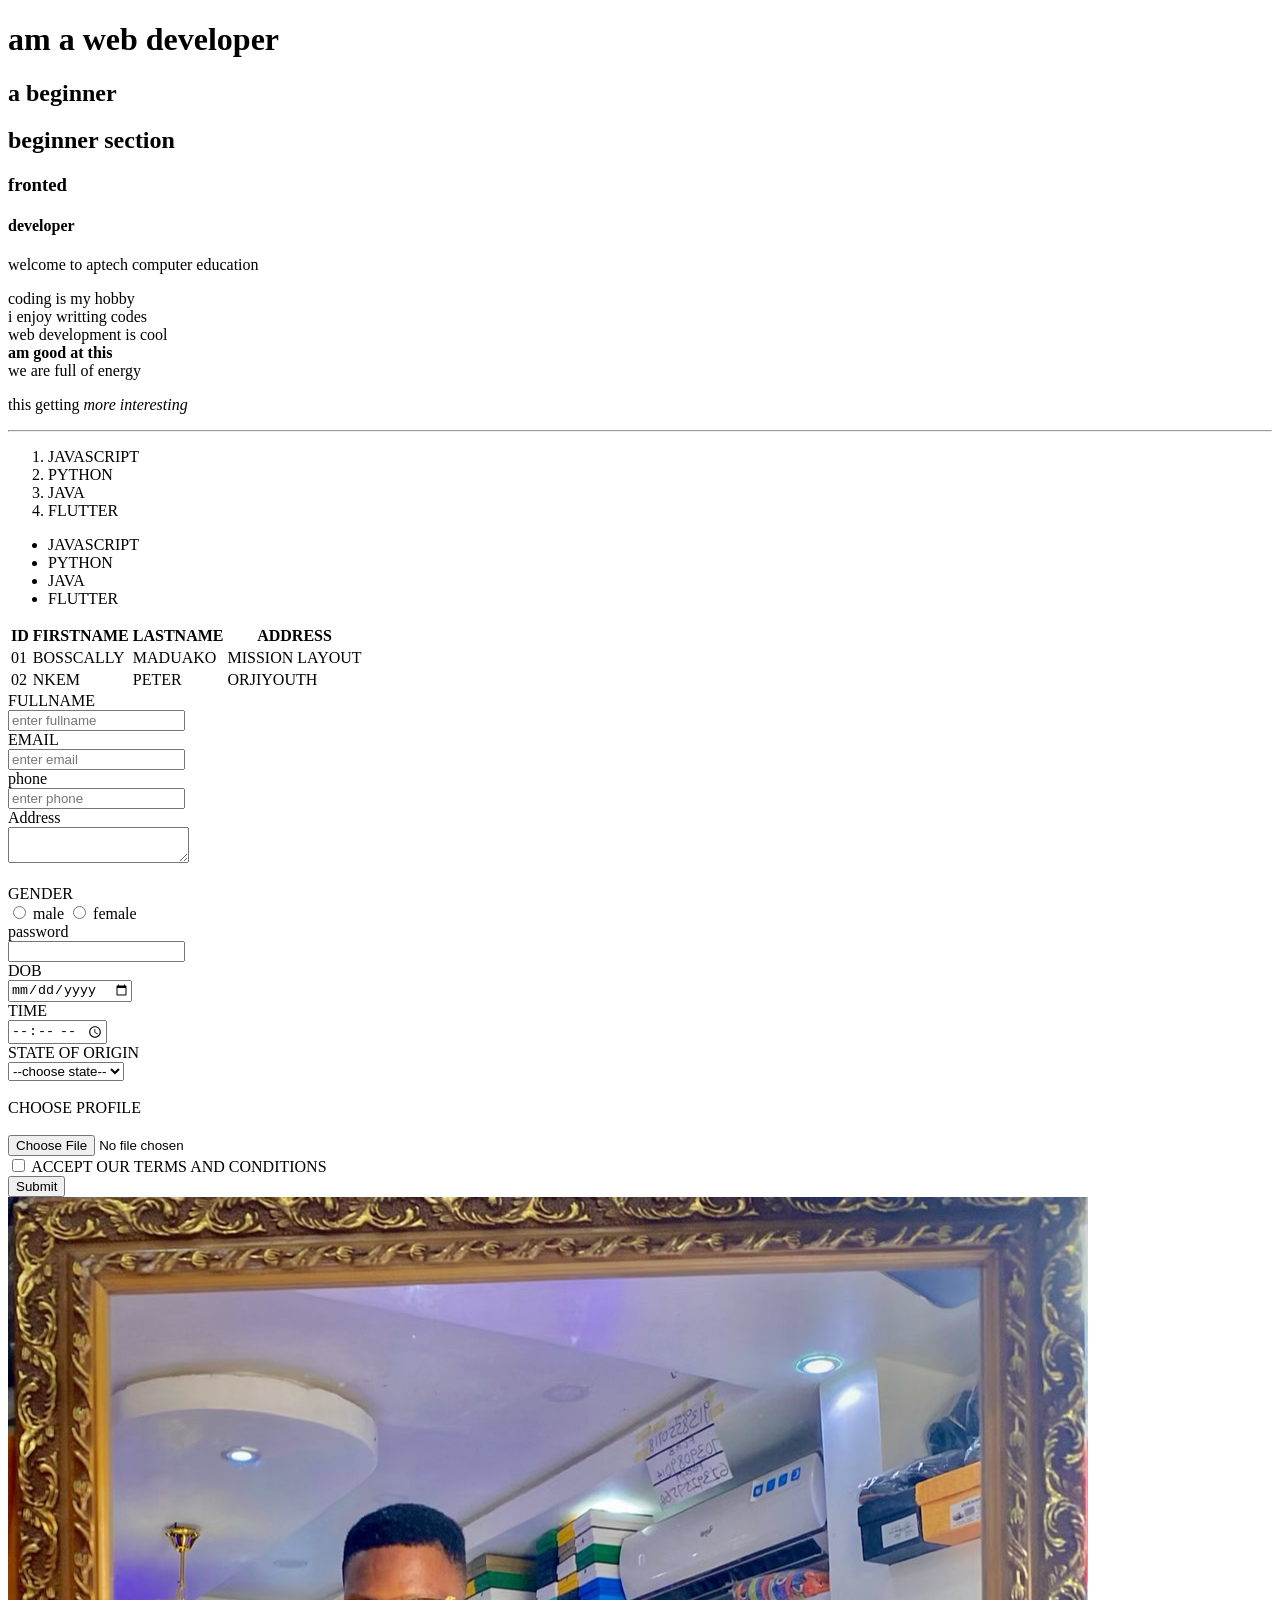
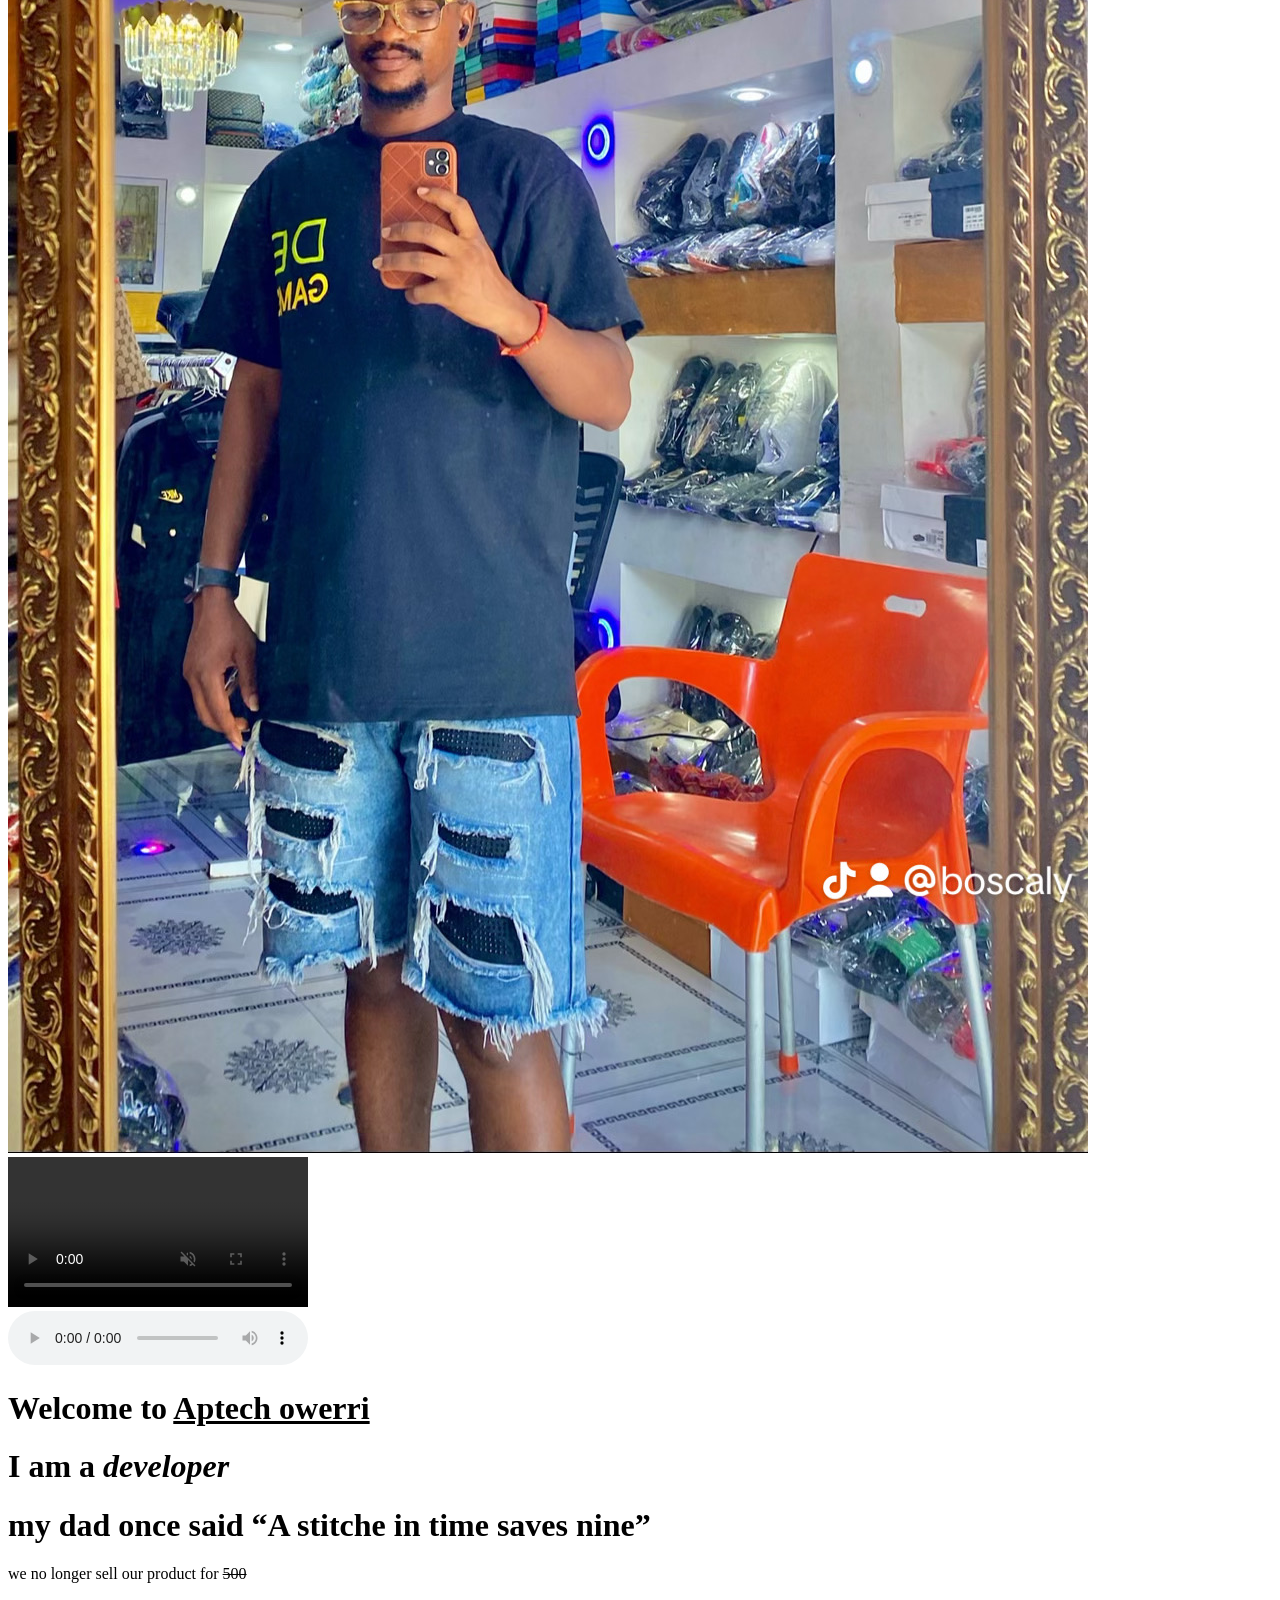
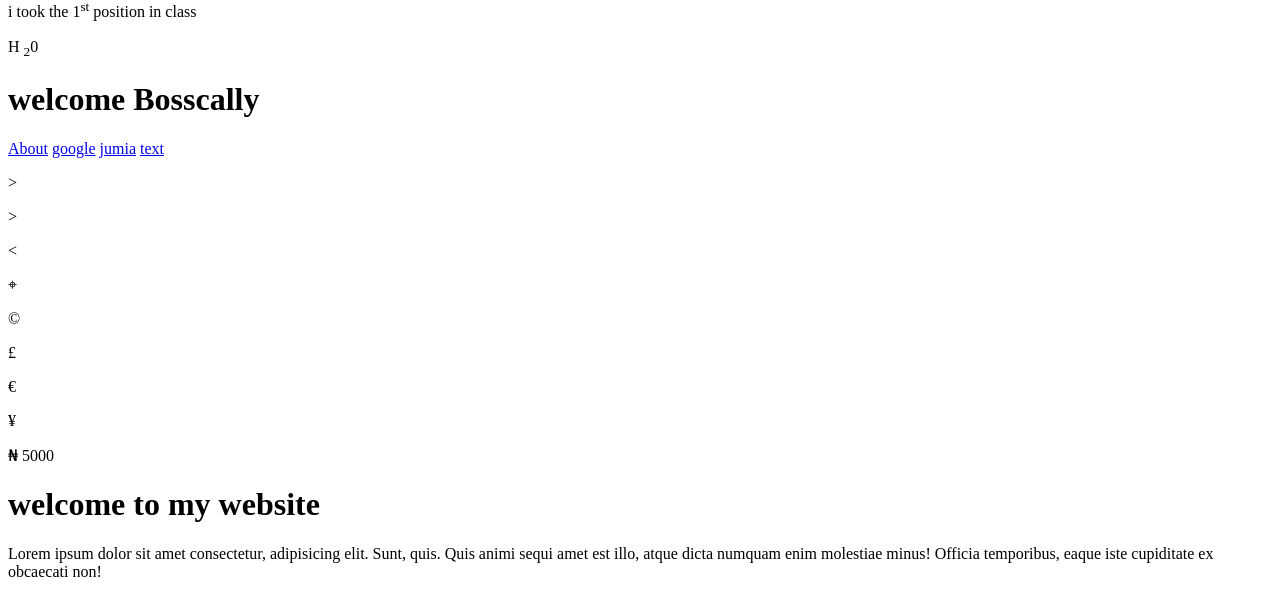
<file: index.html>
<!DOCTYPE html>
<html lang="en">

<head>
    <meta charset="UTF-8">
    <meta name="viewport" content="width=device-width, initial-scale=1.0">
    <title>web development</title>

</head>

<body>
    <!-- element -->

    <!-- block -->
    <!-- inline -->
    <!-- void -->

    <h1>am a web developer</h1>
    <h2>a beginner</h2>

    <h2>beginner section</h2>
    <h3>fronted</h3>
    <h4>developer</h4>
    <!-- paragraph tag -->
    <p> welcome to aptech computer education

    </p>
    <!-- INLINE ELEMENT -->
    <span>coding is my hobby</span><br>
    <span>i enjoy writting codes</span><br>
    <span>web development is cool</span><br>
<strong>am good at this</strong><br>
<span>we are full of energy</span><br>
<p>this getting <em>more interesting</em>
</p>
    <hr>

    <!-- LIST tags-->
    <!-- ORDERED LIST -->
    <!-- UNORDERED LIST -->
    <OL>
        <LI>JAVASCRIPT</LI>
        <LI>PYTHON</LI>
        <LI>JAVA</LI>
        <LI>FLUTTER</LI>



    </OL>
    <UL>
        <LI>JAVASCRIPT</LI>
        <LI>PYTHON</LI>
        <LI>JAVA</LI>
        <LI>FLUTTER</LI>

    </UL>

  
    <!-- table -->
    <table>
        <tr>
            <th>ID</th>
            <th>FIRSTNAME</th>
            <th>LASTNAME</th>
            <th>ADDRESS</th>

        </tr>
        <tr>
            <td>01</td>
            <td>BOSSCALLY</td>
            <td>MADUAKO</td>
            <td>MISSION LAYOUT</td>
        </tr>
        <TR>
            <TD>02</TD>
            <TD>NKEM</TD>
            <TD>PETER</TD>
            <TD>ORJIYOUTH</TD>
        </TR>
    </table>
    <!-- FORM -->

    <FORM action="">
        <Label for="">FULLNAME</Label><br>
        <input type="text" placeholder="enter fullname"><br>

        <label for="">EMAIL</label></BR>
        <INPUT type="email" placeholder="enter email"><br>

        <label for="">phone</label><br>
        <input type="tel" placeholder="enter phone"><br>

        <label for="">Address</label><BR>
        <TEXTarea name="" id=""></TEXTarea><BR><br>

        <LABel for="">GENDER</LABel><BR>
        <input type="radio">

        <label for="">male</label>
        <input type="radio">

        <label for="">female</label><br>

        <label for="">password</label><br>
        <input type="password"><br>

        <label for="">DOB</label><br>
        <input type="date"><br>

        <label for="">TIME</label><br>

        <input type="time"><br>

        <label for="">STATE OF ORIGIN</label><br>
        

        

        <select name="" id="">

            <option value="">--choose state--</option>
            <option value="">IMO STATE</option>
            <option value="">ebonyi state</option>
            <option value="">kwara state</option>
        </select><br><br>

        <label for="">CHOOSE PROFILE</label><BR></BR>
        <input type="file"><br>

        <input type="checkbox">
        <label for="">ACCEPT OUR TERMS AND CONDITIONS</label><br>

        <input type="SUBMIT">



    </FORM>

    <!-- MEDIA TAGS -->
    <!-- image -->
     <img src="./img/IMG_3469.JPG" alt="3469.jpg">

     
     

    <!-- video tag -->

    <video controls autoplay muted loop src="/vid/IMG_5223.MOV"></video><br>
    


    <audio controls src=""></audio>

    <!-- TEXT FORMATTING -->
    <!-- U -->
    <!-- I -->
    <!-- Q -->
    <!-- DEL -->
    <!-- SUP -->
    <!-- SUB -->
    <!-- SPAN -->

    <H1>Welcome to <u>Aptech owerri</u></H1>
    <h1>I am a <i>developer</i></h1>
    <h1>my dad once said <q>A stitche in time saves nine</q></h1>
    <p>we no longer sell our product for <del>500</del></p>
    <p>i took the 1<sup>st</sup> position in class</p>
    <p>H <sub>2</sub>0</p>
    <h1>welcome <span>Bosscally</span></h1>

    <!-- ANCHOR TAG -->

    <!-- relative tags -->
    <a href="./about.html">About</a>

    <!-- absolute -->
    <a href="https://www.google.com/">google</a>
    <a target="_blank" href="https://www.jumia.com.ng/">jumia</a>
    <a target="_blank" href="./text.html">text</a>
    

    <!-- character entities -->
     <p>&gt;</p>

    <p>&gt;</p>
    <p>&lt;</p>
    <p>&target;</p>
    <p>&copy;</p>
    <p>&pound;</p>
    <p>&euro;</p>
    <p>&yen;</p>
    <p>&#8358 5000</p>

    <!-- group tags -->
    <!-- div -->

    <div>
        <h1>welcome to my website</h1>
        <p>Lorem ipsum dolor sit amet consectetur, adipisicing elit. Sunt, quis. Quis animi sequi amet est illo, atque
            dicta numquam enim molestiae minus! Officia temporibus, eaque iste cupiditate ex obcaecati non!</p>
    </div>


</body>
</body>

</html>
</file>
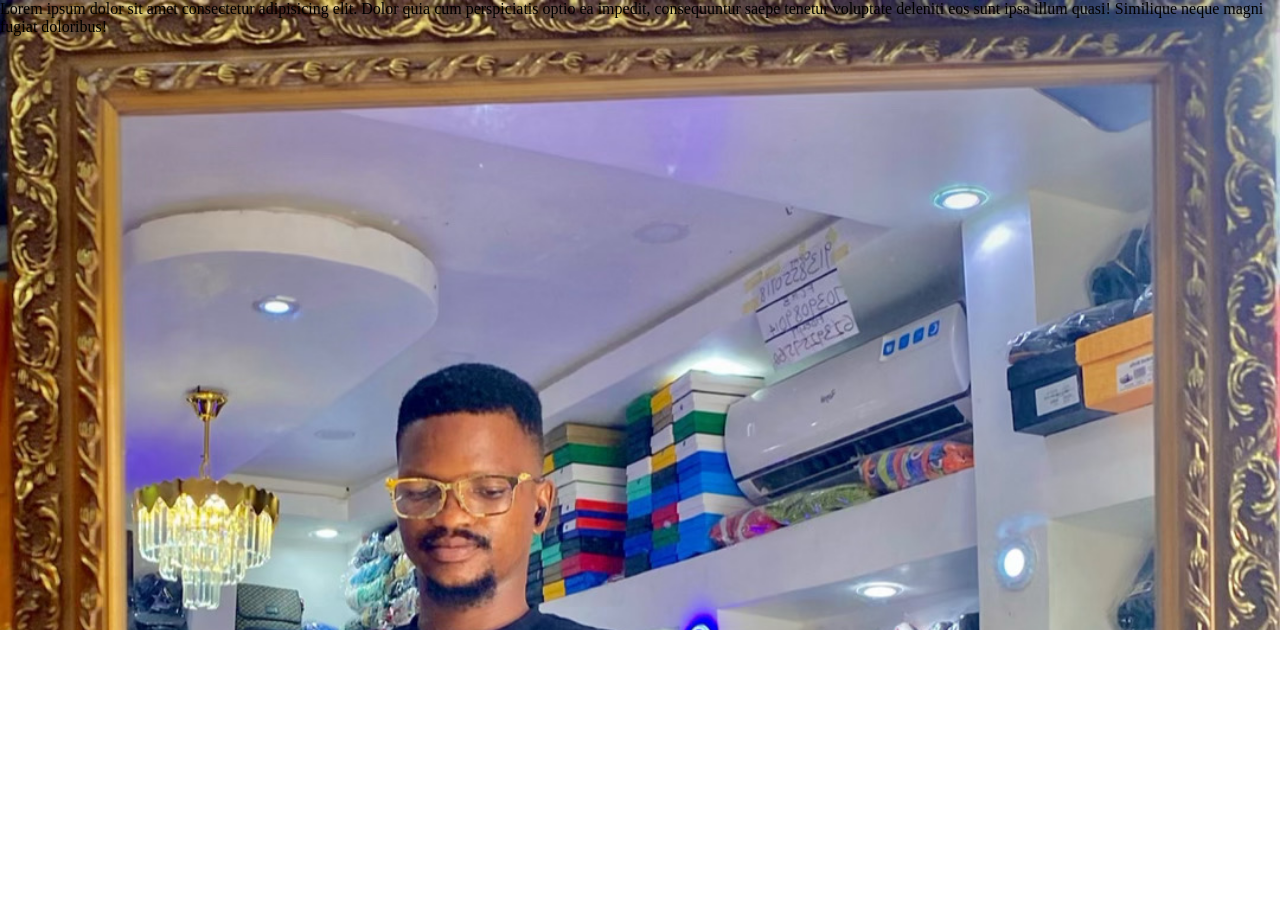
<file: BG.HTML>
<!DOCTYPE html>
<html lang="en">
<head>
    <meta charset="UTF-8">
    <meta name="viewport" content="width=device-width, initial-scale=1.0">
    <link rel="stylesheet" href="./CSS/BG.CSS">
    <title>Document</title>
</head>
<body>

    <div class="bg">
<p>Lorem ipsum dolor sit amet consectetur adipisicing elit. Dolor quia cum perspiciatis optio ea impedit, consequuntur saepe tenetur voluptate deleniti eos sunt ipsa illum quasi! Similique neque magni fugiat doloribus! 

</p>

    </div>



    
    
</body>
</html>
</file>
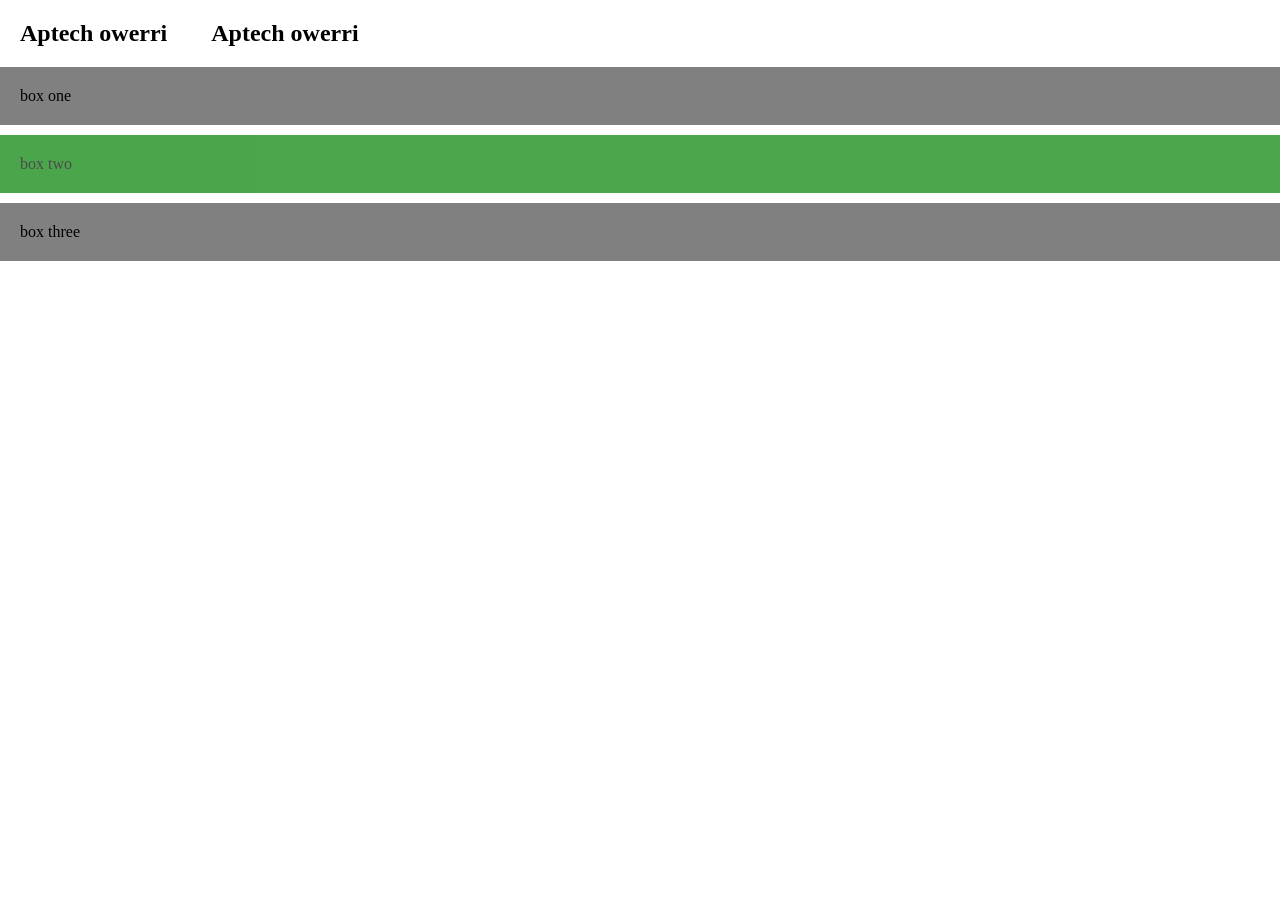
<file: display.html>
<!DOCTYPE html>
<html lang="en">
<head>
    <meta charset="UTF-8">
    <meta name="viewport" content="width=device-width, initial-scale=1.0">
    <link rel="stylesheet" href="./CSS/display.css">
    <title>Document</title>
</head>
<body>

    <!-- DISPLAY -->

    <!-- display inline -->
    <!-- display block -->
    <!-- display inline block -->
    <!-- display none -->

    <div class="inline">
        <h2>Aptech owerri</h2>
        <h2>Aptech owerri</h2>
    </div>
    <div class="block">
        <span>Aptech owerri</span>
        <span>Aptech owerri</span>
    </div>
    <div class="box">box one</div>
    <div class="none"> box two</div>
    <div class="box">box three</div>

    
    


    

    
</body>
</html>
</file>
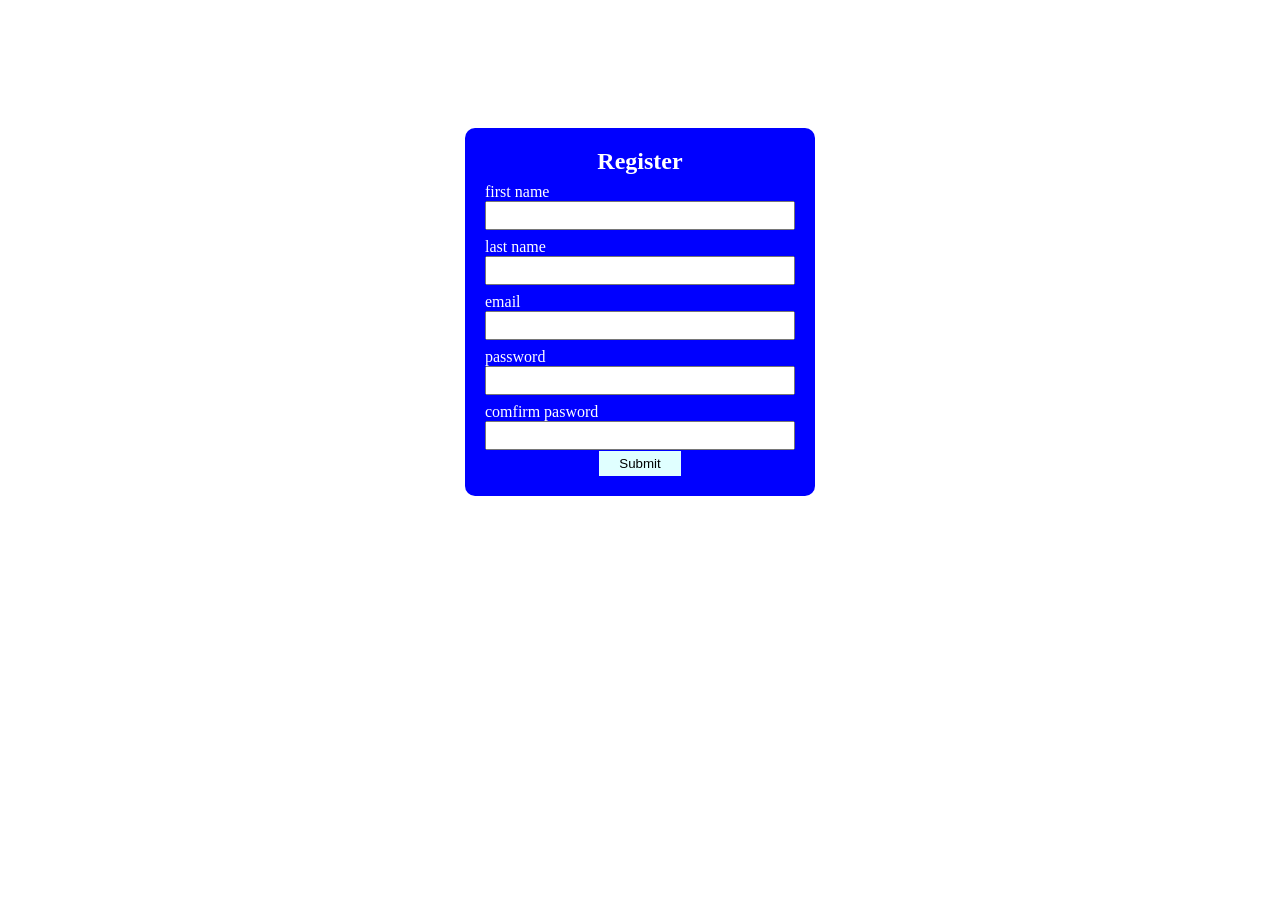
<file: form.html>
<!DOCTYPE html>
<html lang="en">

<head>
    <meta charset="UTF-8">
    <meta name="viewport" content="width=device-width, initial-scale=1.0">
    <link rel="stylesheet" href="./CSS/form.css">
    <title>Document</title>
</head>

<body>


    <div class="container">
        <div class="form-title">
            <h2>Register</h2>
        </div>
        <form action="">
            <div class="form-group">
                <label for="">first name</label>
                <input type="text">
            </div>
            <div class="form-group">
                <label for="">last name</label>
                <input type="text">
            </div>
            <div class="form-group">
                <label for="">email</label>
                <input type="email">
            </div>
            <div class="form-group">
                <label for="">password</label>
                <input type="password">
            </div>
            <div class="form-group">
                <label for="">comfirm pasword</label>
                <input type="password">
            </div>
            <div class="form-submit">
                <input type="submit">
            </div>
        </form>


    </div>


</body>

</html>
</file>
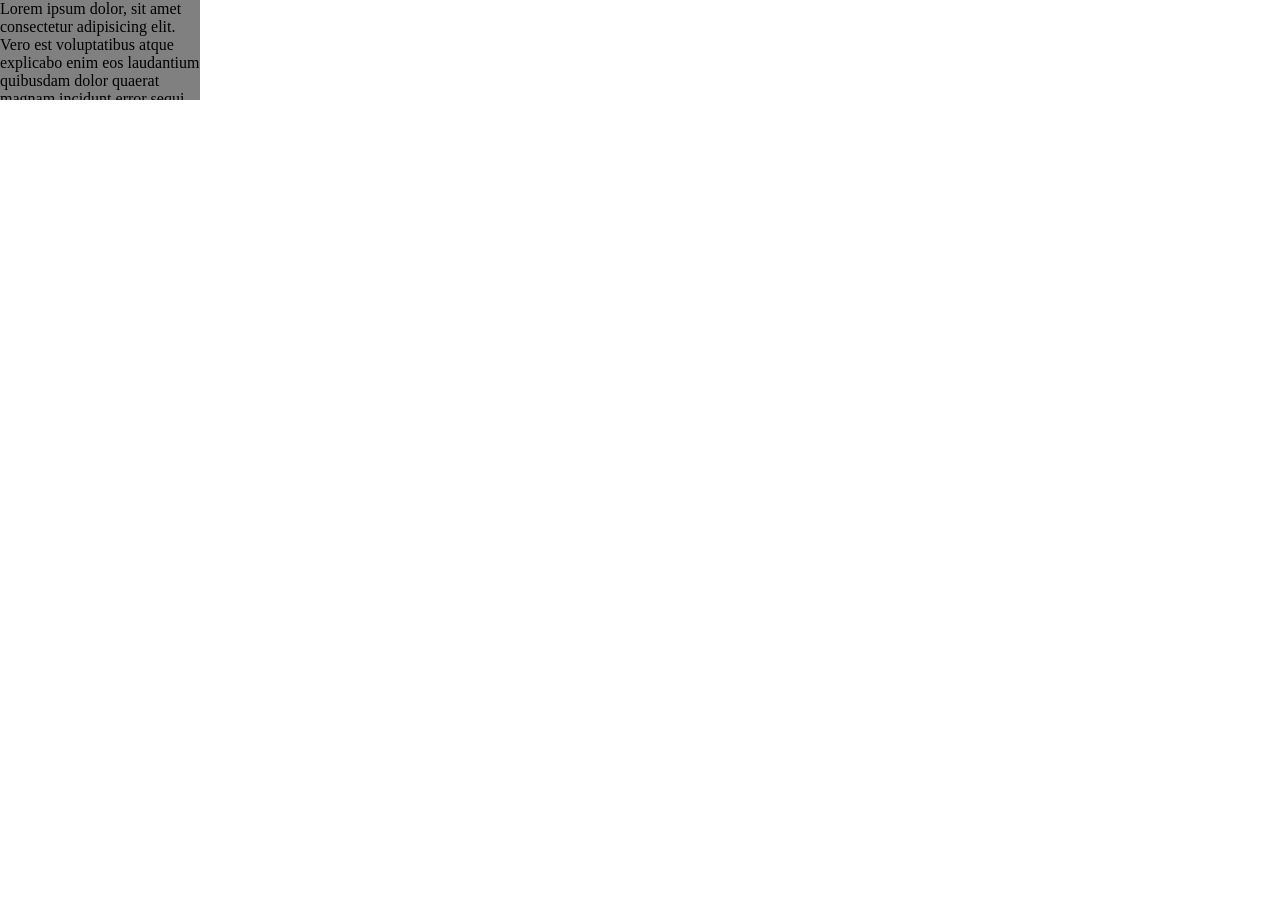
<file: overflow.html>
<!DOCTYPE html>
<html lang="en">

<head>
    <meta charset="UTF-8">
    <meta name="viewport" content="width=device-width, initial-scale=1.0">
    <link rel="stylesheet" href="./CSS/overflow.css">
    <title>Document</title>
</head>

<body>


    <!-- overflow -->
    <div class=" container">
        <p>Lorem ipsum dolor, sit amet consectetur adipisicing elit. Vero est voluptatibus atque explicabo enim eos
            laudantium quibusdam dolor quaerat magnam incidunt error sequi eum voluptas id sapiente, voluptatem, magni
            nulla.

        </p>
    

    </div>




</body>

</html>
</file>
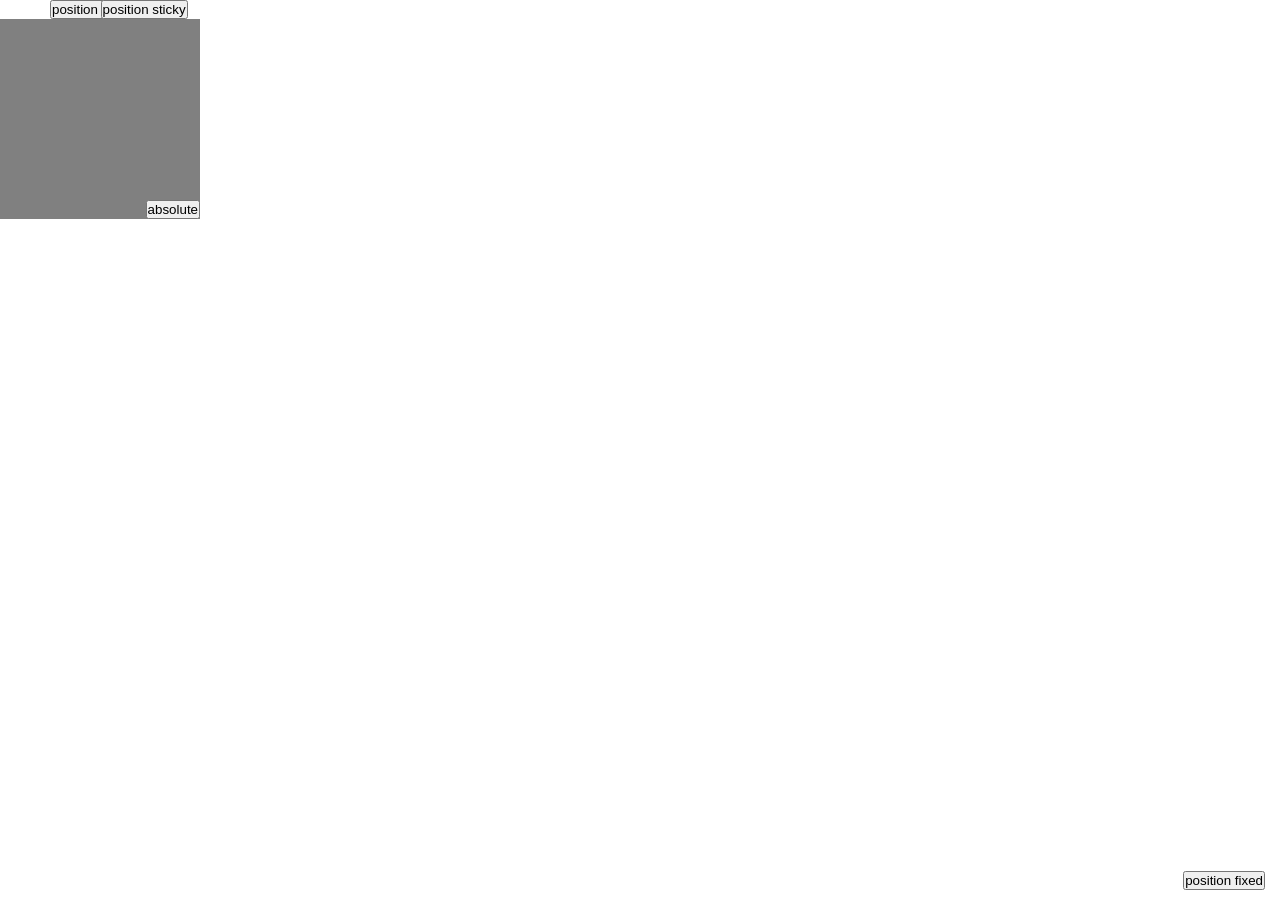
<file: position.html>
<!DOCTYPE html>
<html lang="en">

<head>
    <meta charset="UTF-8">
    <meta name="viewport" content="width=device-width, initial-scale=1.0">
    <link rel="stylesheet" href="./CSS/position.css">
    <title>Document</title>
</head>

<body>




    <!-- POSITION -->
    <!-- position static -->
    <!-- position relatives -->
    <!-- position fixed -->
    <!-- position sticky -->
    <!-- position absolute -->


    <button class="relative">position relative </button>

    <button class="fixed">position fixed</button>
    <button class="sticky">position sticky</button>
    <div class="container">
        <button>absolute</button>


    </div>
    

</html>
</file>
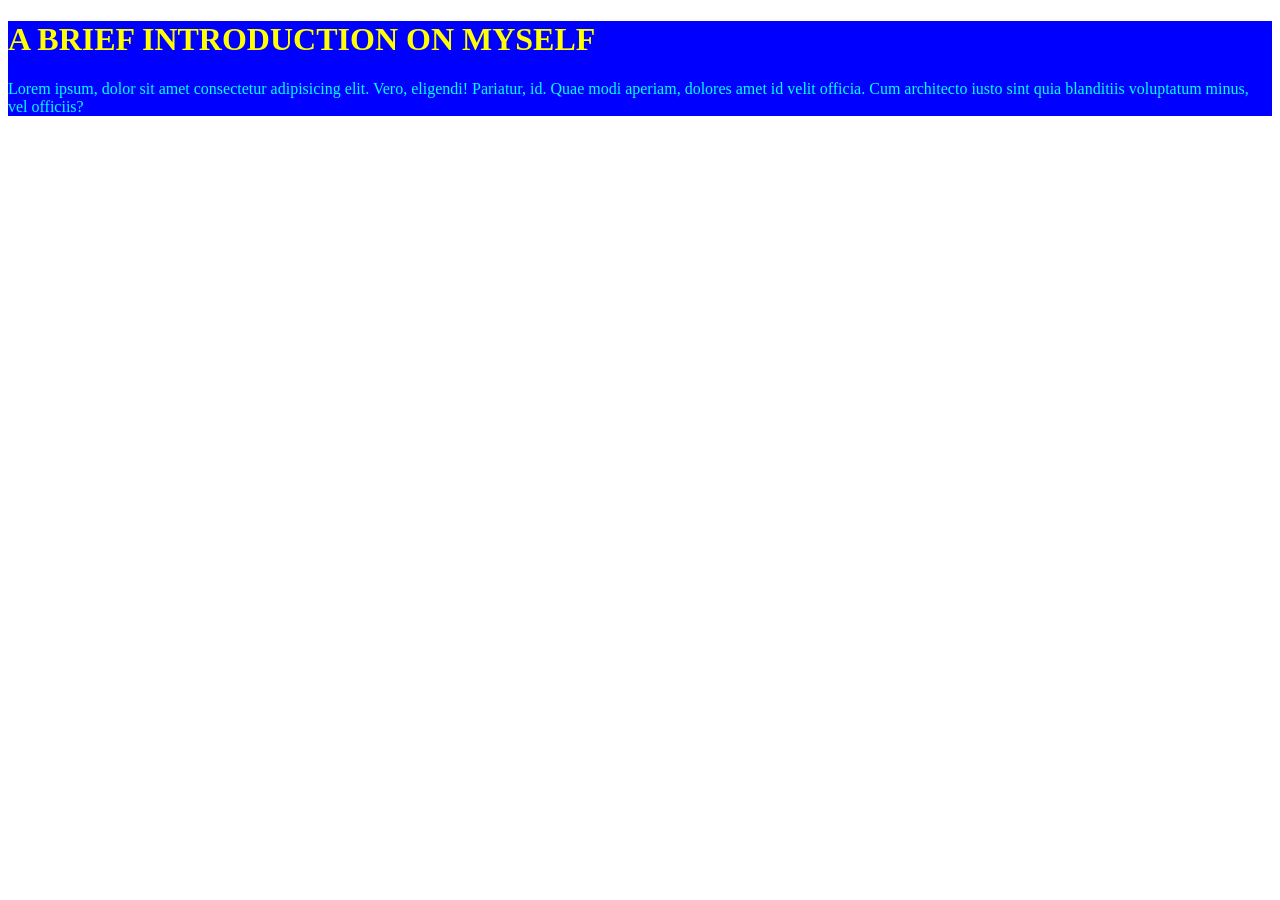
<file: practice.html>
<!DOCTYPE html>
<html lang="en">

<head>
    <meta charset="UTF-8">
    <meta name="viewport" content="width=device-width, initial-scale=1.0">
    <title>Document</title>
    <style>
        div {

            background-color: blue;
        
        }
    h1{
        color: yellow;
    }
    p{ 
        color: aqua;
    }
    </style>
</head>

<body>

    <!-- INTERNAL CSS -->

    <div>
        <h1>A BRIEF INTRODUCTION ON MYSELF</h1>
        <p> Lorem ipsum, dolor sit amet consectetur adipisicing elit. Vero, eligendi! Pariatur, id. Quae modi aperiam, dolores amet id velit officia. Cum architecto iusto sint quia blanditiis voluptatum minus, vel officiis?</p>
    </div>
</body>

</html>
</file>
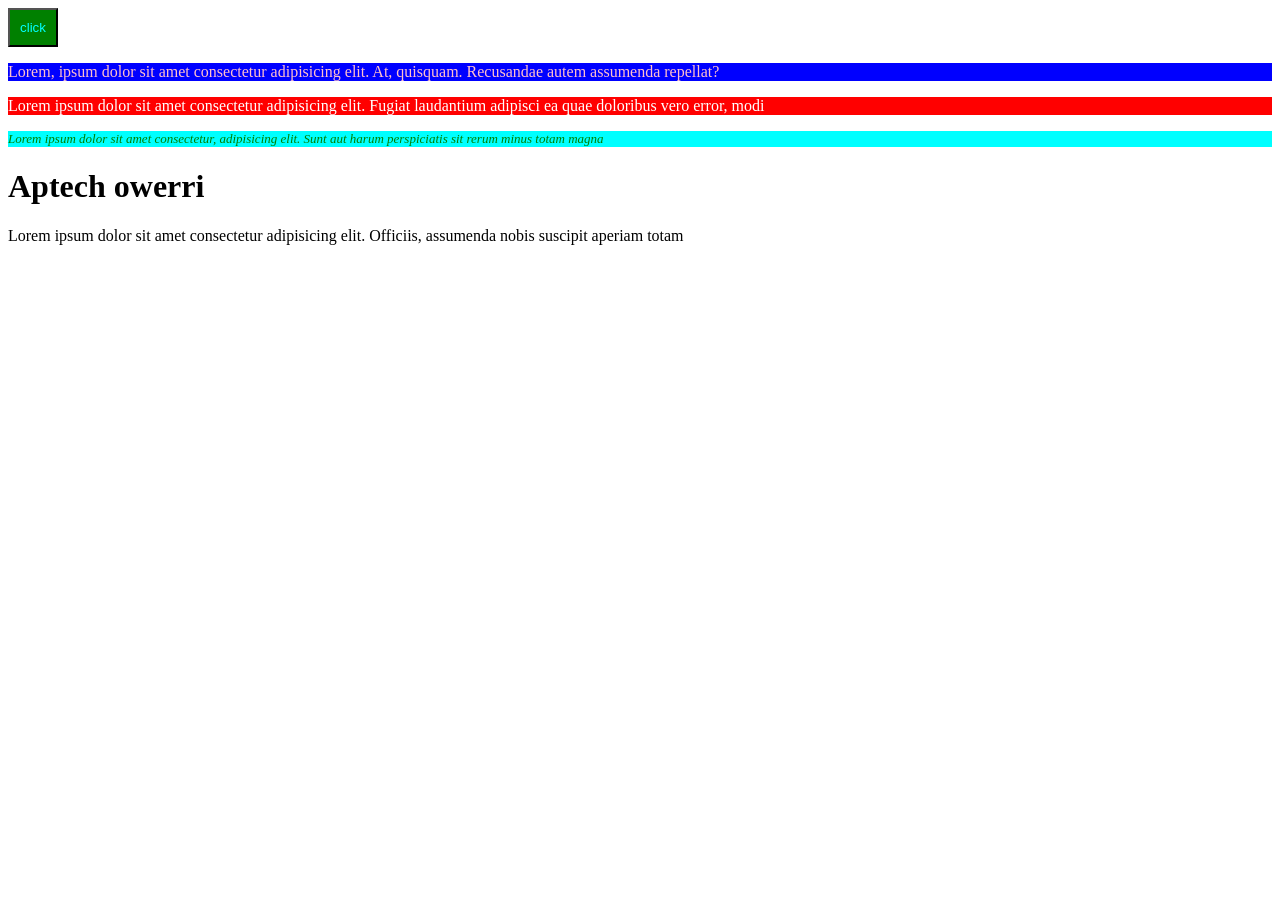
<file: pseudo.html>
<!DOCTYPE html>
<html lang="en">

<head>
    <meta charset="UTF-8">
    <meta name="viewport" content="width=device-width, initial-scale=1.0">
    <link rel="stylesheet" href="./CSS/pseudo.css">
    <title>Document</title>
</head>

<body>
    <!-- PSEUDO CLASS; this is used to add  special state to a element -->
    <!-- hover -->
    <!-- first-child -->
    <!-- last-child -->
    <!-- nth-child -->

    <button>click</button>
    <div class="container">
        <p>Lorem, ipsum dolor sit amet consectetur adipisicing elit. At, quisquam. Recusandae autem assumenda repellat?</p>
        <p>Lorem ipsum dolor sit amet consectetur adipisicing elit. Fugiat laudantium adipisci ea quae doloribus vero  error, modi</p>
        <p>Lorem ipsum dolor sit amet consectetur, adipisicing elit. Sunt aut harum perspiciatis sit rerum minus totam magna</p>

    </div>

    <!-- pseudo element- this is used to style some part of an element -->
    <!-- first letter -->
    <!-- first line -->
    <!-- before -->
    <!-- after -->

    <div class="box">
        <h1>Aptech owerri</h1>
        <p>Lorem ipsum dolor sit amet consectetur adipisicing elit. Officiis, assumenda nobis suscipit aperiam totam</p>


    </div>
</body>

</html>
</file>
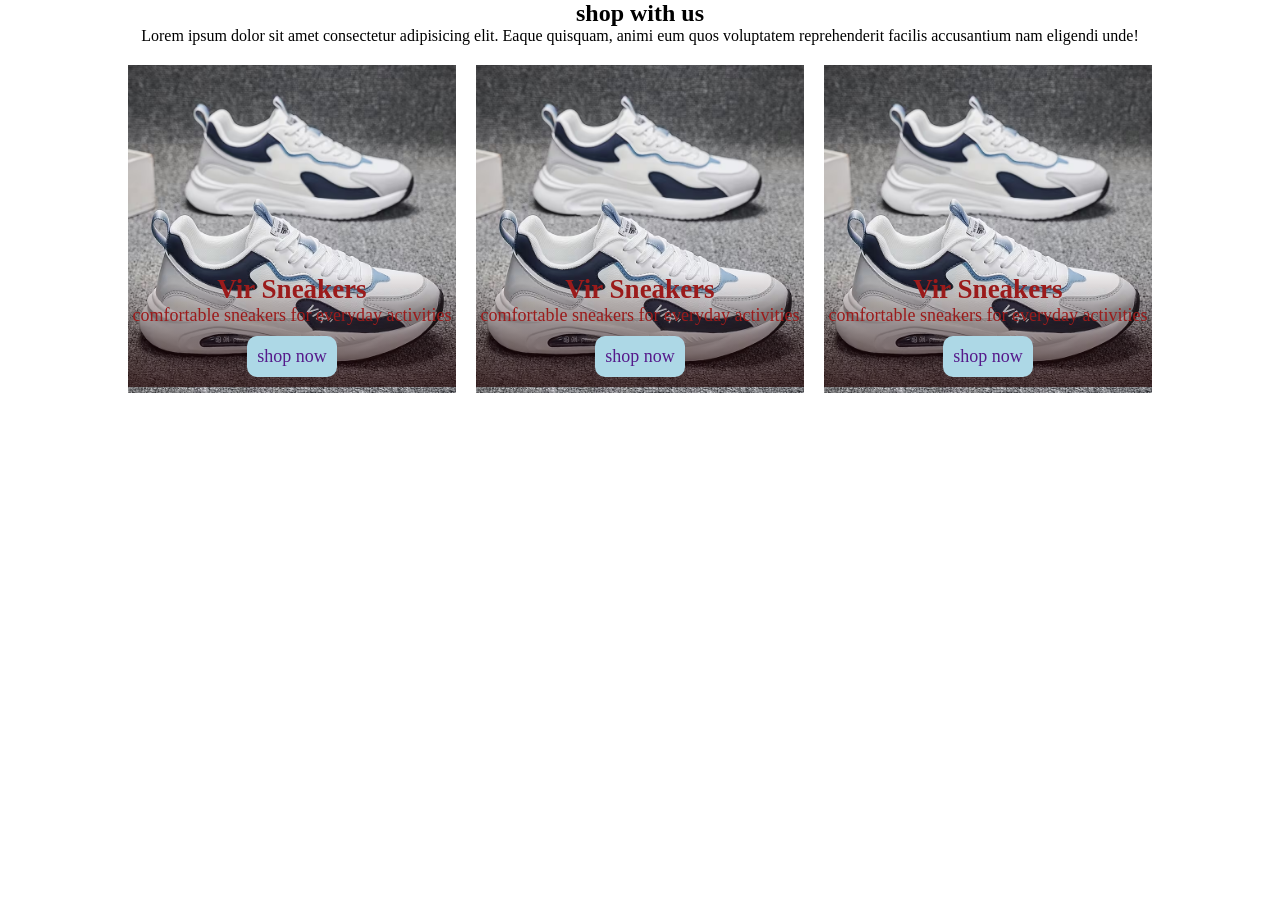
<file: shop.html>
<!DOCTYPE html>
<html lang="en">

<head>
    <meta charset="UTF-8">
    <meta name="viewport" content="width=device-width, initial-scale=1.0">
    <link rel="stylesheet" href="./CSS/shop.css">
    <title>Document</title>
</head>

<body>
    <section class="shop">
        <div class="shop-title">
            <h2>shop with us</h2>
            <p>Lorem ipsum dolor sit amet consectetur adipisicing elit. Eaque quisquam, animi eum quos voluptatem
                reprehenderit facilis accusantium nam eligendi unde!</p>
        </div>
        <div class="shop-content">
            <div class="shop-card">
                <img src="./img/virsneakers.avif" alt="">
                <div class="card-content">
                    <h2>Vir Sneakers</h2>
                    <p>comfortable sneakers for everyday activities</p>
                    <a href="">shop now</a>

                </div>

            </div>
            <div class="shop-card">
                <img src="./img/virsneakers.avif" alt="">
                <div class="card-content">
                    <h2>Vir Sneakers</h2>
                    <p>comfortable sneakers for everyday activities</p>
                    <a href="">shop now</a>

                </div>

            </div>
            <div class="shop-card">
                <img src="./img/virsneakers.avif" alt="">
                <div class="card-content">
                    <h2>Vir Sneakers</h2>
                    <p>comfortable sneakers for everyday activities</p>
                    <div class="submit">
                        <a href="">shop now</a>

                    </div>



                </div>

            </div>

        </div>



    </section>

</body>

</html>
</file>
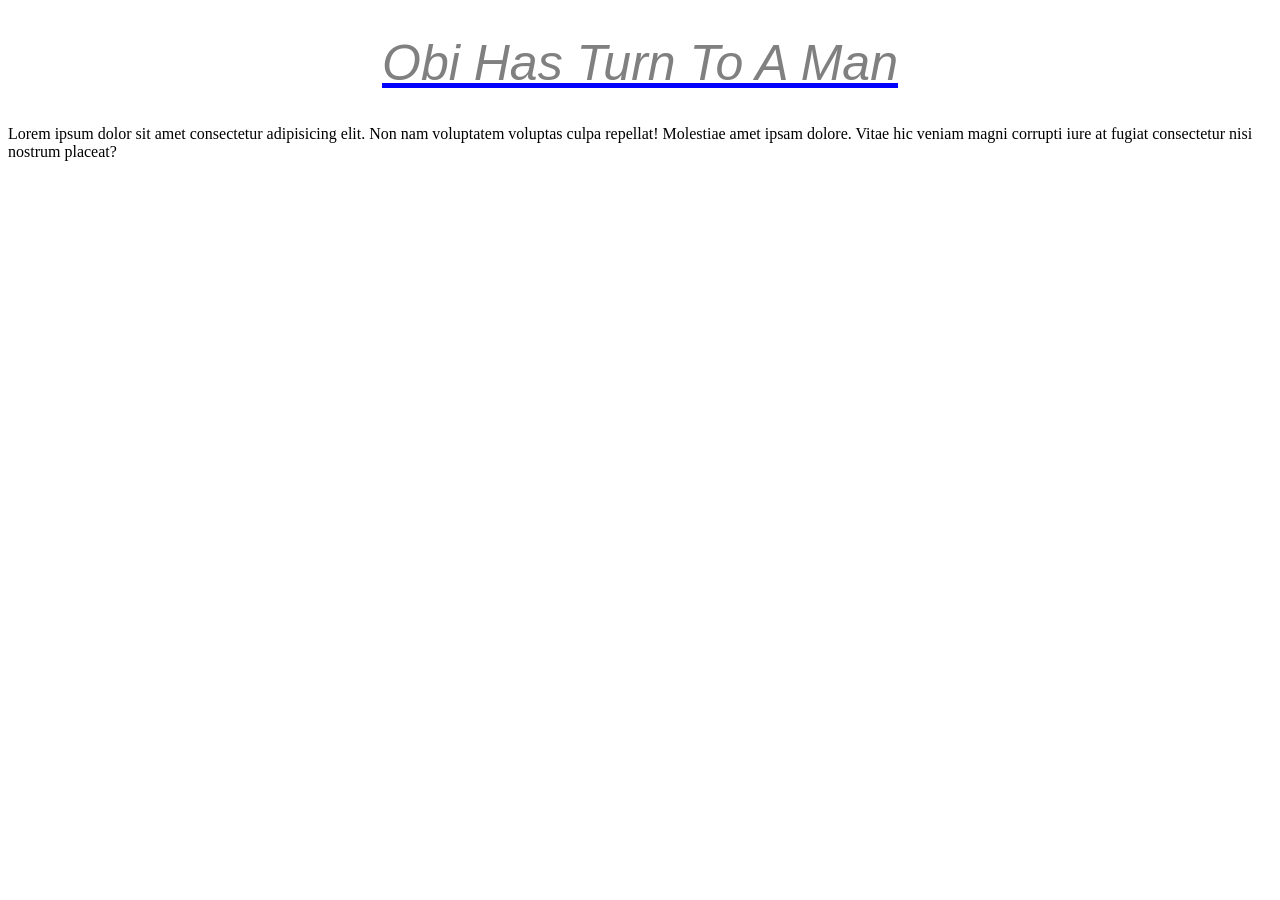
<file: text.html>
<!DOCTYPE html>
<html lang="en">

<head>
    <meta charset="UTF-8">
    <meta name="viewport" content="width=device-width, initial-scale=1.0">
    <link rel="stylesheet" href="./CSS/text.css">
    <title>Document</title>
</head>

<body>


    <div class="container">
        <h1> obi has turn to a man</h1>
        <p>Lorem ipsum dolor sit amet consectetur adipisicing elit. Non nam voluptatem voluptas culpa repellat!
            Molestiae amet ipsam dolore. Vitae hic veniam magni corrupti iure at fugiat consectetur nisi nostrum
            placeat?
        </p>


    </div>
</body>

</html>
</file>
<file: CSS/BG.CSS>
*{
    margin: 0%;
    padding: 0%;
    box-sizing: border-box;
}
.bg{
background-image: url(../img/IMG_3469.JPG);
height: 70vh;
background-repeat: no-repeat;
background-size: cover;
/* background-position: center;
background-position: top;
background-position: bottom; */
}
</file>
<file: CSS/display.css>
*{
    margin: 0px;
    padding: 0px;
    box-sizing: border-box;

}
.inline h2{
    display: inline-block;
    margin: 20px;
}

.block span{
    display: none;


}
.box{
    background-color: gray;
    padding: 20px;
}



.none{
    background-color: green;
    padding: 20px;
    margin: 10px 0;
    /* display: none; */
    /* visibility: hidden; */
    opacity: 0.7;

}
</file>
<file: CSS/form.css>
*{
    margin: 0px;
    padding: 0px;
    box-sizing: border-box;

}
.container{
    background-color: blue;
    width: 350px;
    margin: 10% auto;
    padding: 20px;
    color: white;
    border-radius: 10px;
 }
.form-group input{
    width: 100%;
    outline: none;
    padding: 5px 0;


}
.form-title {
    text-align: center;
}
.form-group{
    margin-top: 8px;
}

.form-submit input{
    background-color: lightcyan;
    padding: 5px 20px;
    border: none;
    transition: 0.6s;
    
}
.form-submit{
    text-align: center;
    margin-top: 1px;
}
.form-submit input:hover{
    background-color: lavender;
}
</file>
<file: CSS/overflow.css>
*{
margin: 0%;
padding: 0px;
box-sizing: border-box;

}
.container{
    background-color: gray;
    height: 100px;
    width: 200px;
    /* overflow-y: ;
    overflow-x: ;
    overflow: hidden;
     */
    overflow: scroll;
    overflow: auto;



}
</file>
<file: CSS/position.css>
*{
    margin: 0%;
    padding: 0%;
    box-sizing: border-box;
}
.relative{
    position: relative;
    left: 50px;
}
.fixed{
    position: fixed;
    bottom: 10px;
    right: 15px;
}
.sticky{
    position: sticky;
    top: 0px;
}
.container{
    background-color: grey;
    height: 200px;
    width: 200px;
    position: relative;
}
 .container button{
    position: absolute;
    right: 0%;
    bottom: 0px;
 }
</file>
<file: CSS/pseudo.css>
button:hover {
    background-color: blue;
    color: yellow;
    padding: 10px 10px;
}
button{
    background-color: green;
    color: aqua;
    padding: 10px 10px;
}
.container p:nth-child(1){
    background-color: blue;
    color: pink;
}
.container p:last-child{
    background-color: aqua;
    color: green;
    font-size:small;
    font-style: oblique;
}
.container p:nth-child(2){
    background-color: red;
    color: white;

}
.box h1 ::first-line{
    text-decoration: underline;
}
</file>
<file: CSS/shop.css>
*{
    margin: 0px;
    padding: 0px;
    box-sizing: border-box;
}
.shop-content{
    display: flex;
    gap: 20px;
    

}
.shop-card img{
    width: 100%;

    
}
.shop{
    width: 80%;
    margin: auto;
}
.card-content{
    color: rgb(155, 27, 27);
    position: absolute;
    bottom: 10px;
    text-align: center;
    background: linear-gradient(transparent, rgba(34, 4, 4, 0.7));
    width: 100%;
    font-size: large;
    }
    .card-content a{
        background-color: lightblue;
        padding: 10px 10px;
        display: inline-block;
        text-decoration: none;
        margin: 10px 0;
        border-radius: 10px;
    }
    
.shop-card{
    position: relative;

}


    

.shop-title{
    text-align: center;
    margin-bottom: 20px;
}
</file>
<file: CSS/text.css>
.container h1 {
    color: gray
}

/* TEXT PROPERTIES */
.container h1 {
    text-align: center;
    /* text-decoration: underline; */
    text-decoration: underline blue;
    text-transform: capitalize;
    /* text-transform: lowercase; */
    text-shadow: 10px pink;
    font-family: Arial, Helvetica, sans-serif;
    font-size: 50PX;
    font-weight: lighter;
    font-style: italic;
}

/* BOX MODEL PROPERTIES */

/* margin */
/* padding */
/* border */


/* MARGIN */
/* margin right */
/* margin left */
/* margin bottom */
/* margin top */

/* .container {

    background-color: green;
    color: yellow; */


/* margin-top: 50px;
    margin-left: 50px;
    margin-bottom: 50px; */
/* margin-right: 50px */

/* padding-left: 50px;
    padding-right: 50px;
    padding-top: 50px;
    padding-bottom: 50px;
    padding: 50px;
*/


/* BORDER */
border-top: 10px solid black;
border-bottom: 10px dashed yellow;
border-left: 10px dotted pink;
border-right: 20px dotted white;

.container{ 
    border: 90px;

}
</file>
